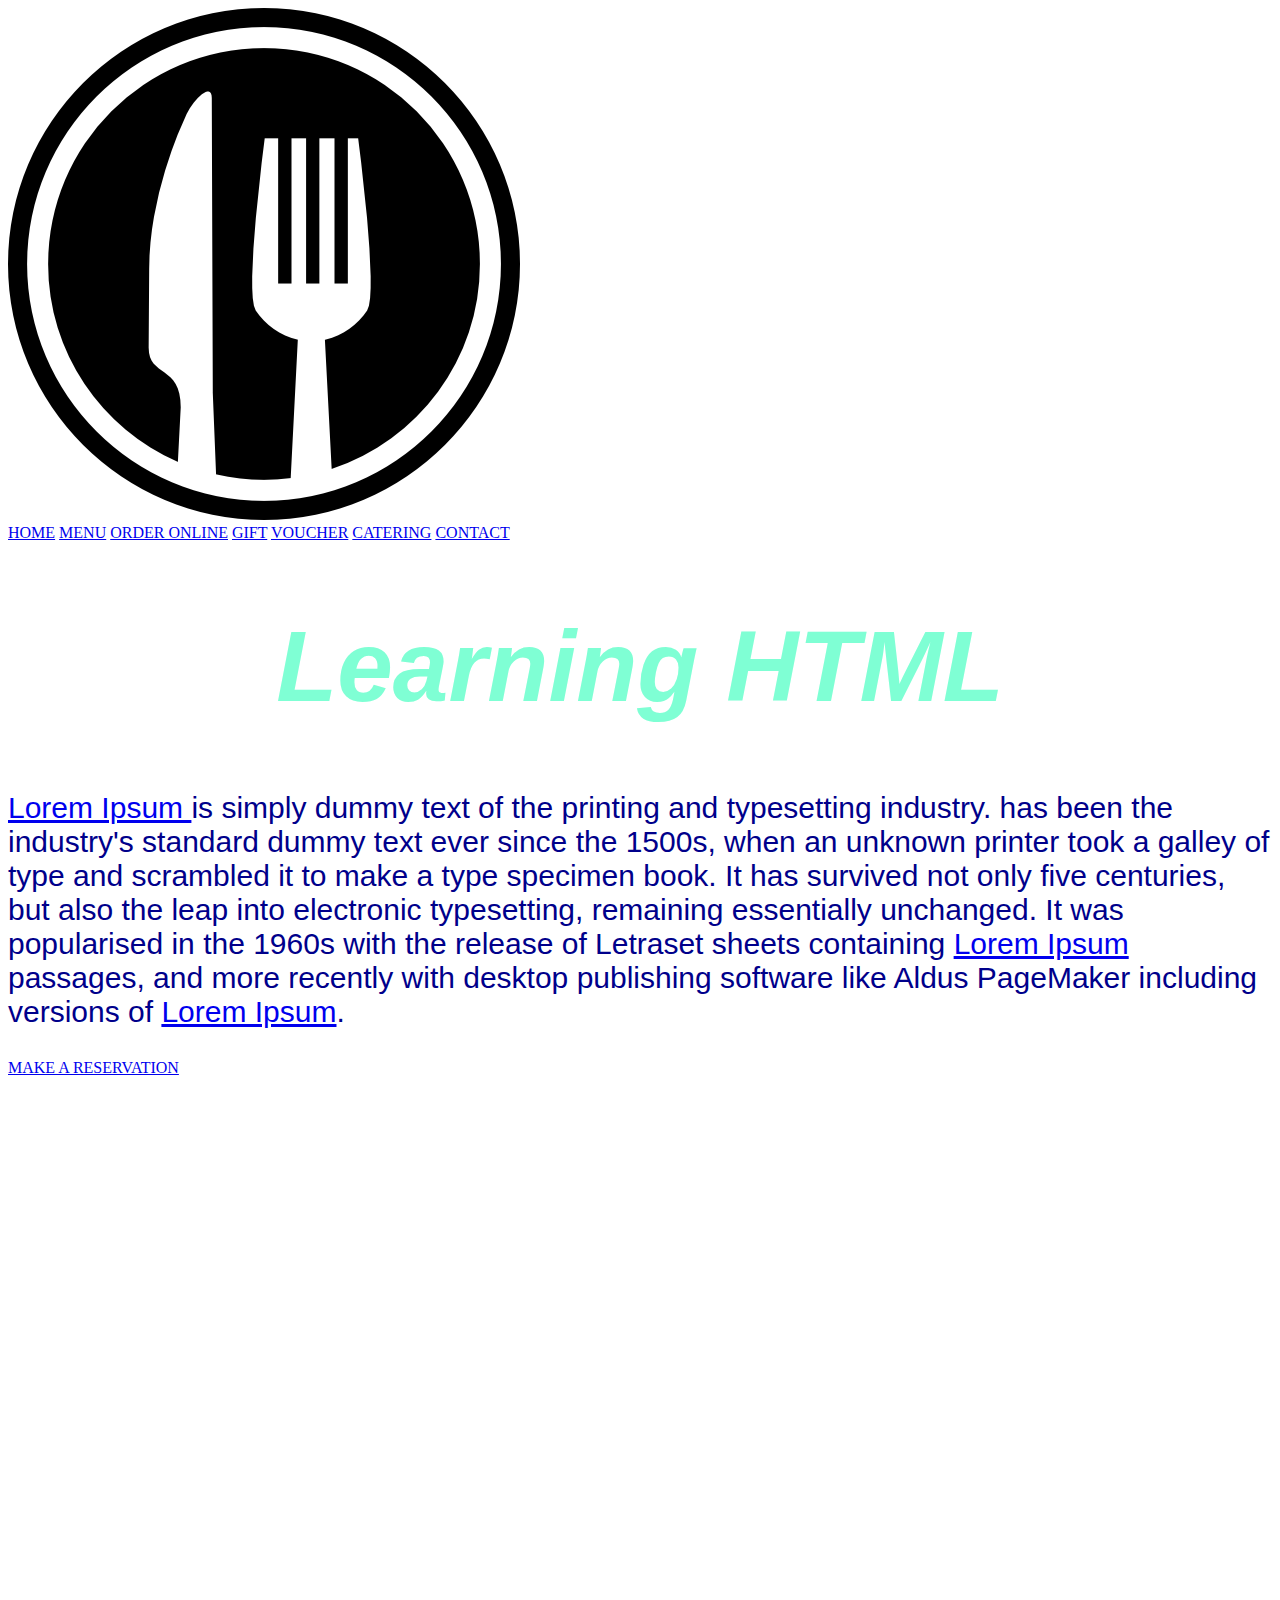
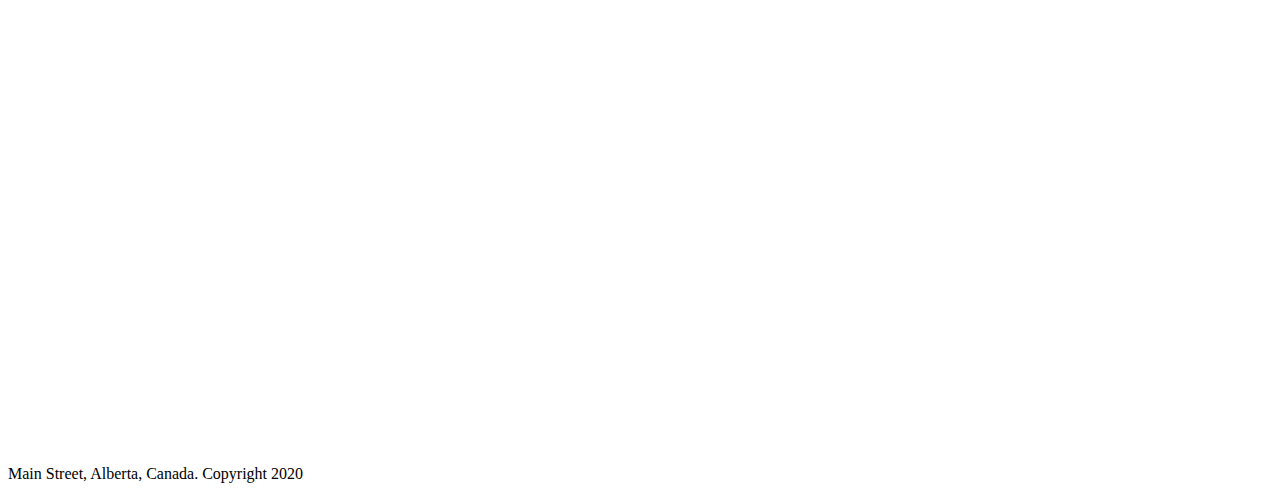
<file: index.html>
<!DOCTYPE html>
<html lang="en">

<head>

    <meta charset="UTF-8">
    <meta name="viewport" content="width=device-width, initital-scale=1.0">
    <meta http-equiv="X-UA-COMPATIBLE" content="ie=edge">
    <link rel="icon" href="images/cropped-favicon.png">

    <title>Sample Restaurant</title>
    <link rel="stylesheet" href="style.css">
    <script data-ad-client="ca-pub-2569301067780494" async src="https://pagead2.googlesyndication.com/pagead/js/adsbygoogle.js"></script>

</head>

    <body>

    <div class="container">

        <header>
            <img class="logo2" src="images/kisspng-monumental-restaurant-logo-cafe-5af54f49045985.8762634515260260570178.png" alt="logo restaurant food">
        </header>

        <nav>
           <a href="#" class="navbar">HOME</a>
           <a href="#" class="navbar">MENU</a>
           <a href="#" class="navbar">ORDER ONLINE</a>
           <a href="#" class="navbar">GIFT</a>
           <a href="#" class="navbar">VOUCHER</a>
           <a href="#" class="navbar">CATERING</a>
           <a href="#" class="navbar">CONTACT</a>
        </nav>

        <main>
            <h1>Learning HTML</h1>
            <p> <a href="https://youtube.com" class="paragraph">Lorem Ipsum </a> is simply dummy text of the printing and typesetting industry.    has been the industry's standard dummy text ever since the 1500s, when an unknown printer took a galley of type and scrambled it to make a type specimen book. It has survived not only five centuries, but also the leap into electronic typesetting, remaining essentially unchanged. It was popularised in the 1960s with the release of Letraset sheets containing <a href="https://youtube.com" class="paragraph">Lorem Ipsum</a> passages, and more recently with desktop publishing software like Aldus PageMaker including versions of <a href="https://youtube.com" class="paragraph">Lorem Ipsum</a>.</p>
            <a href="mailto:mailmail@gmail.com?Subject=Reservation" target="blank">MAKE A RESERVATION</a>

        </main>

        <section class="maps">
        <iframe src="https://www.google.com/maps/embed?pb=!1m18!1m12!1m3!1d635.8882957864117!2d-73.91649292218099!3d40.700148010785576!2m3!1f0!2f0!3f0!3m2!1i1024!2i768!4f13.1!3m3!1m2!1s0x89c25c1923672b55%3A0xff79e1c681b56906!2sBoobie%20Trap!5e0!3m2!1sen!2s!4v1594397770127!5m2!1sen!2s" width="1024" height="400" frameborder="0" style="border:0;" allowfullscreen="" aria-hidden="false" tabindex="0"></iframe>
        </section>

        <section>
            <iframe width="1024" height="580" src="https://www.youtube.com/embed/vi-kOBOdWqw" frameborder="0" allow="accelerometer; autoplay; encrypted-media; gyroscope; picture-in-picture" allowfullscreen></iframe>
        </section>

        <footer>
            <p2>Main Street, Alberta, Canada. Copyright 2020</p2>

        </footer>

        </body>

    </div>

</html>
</file>
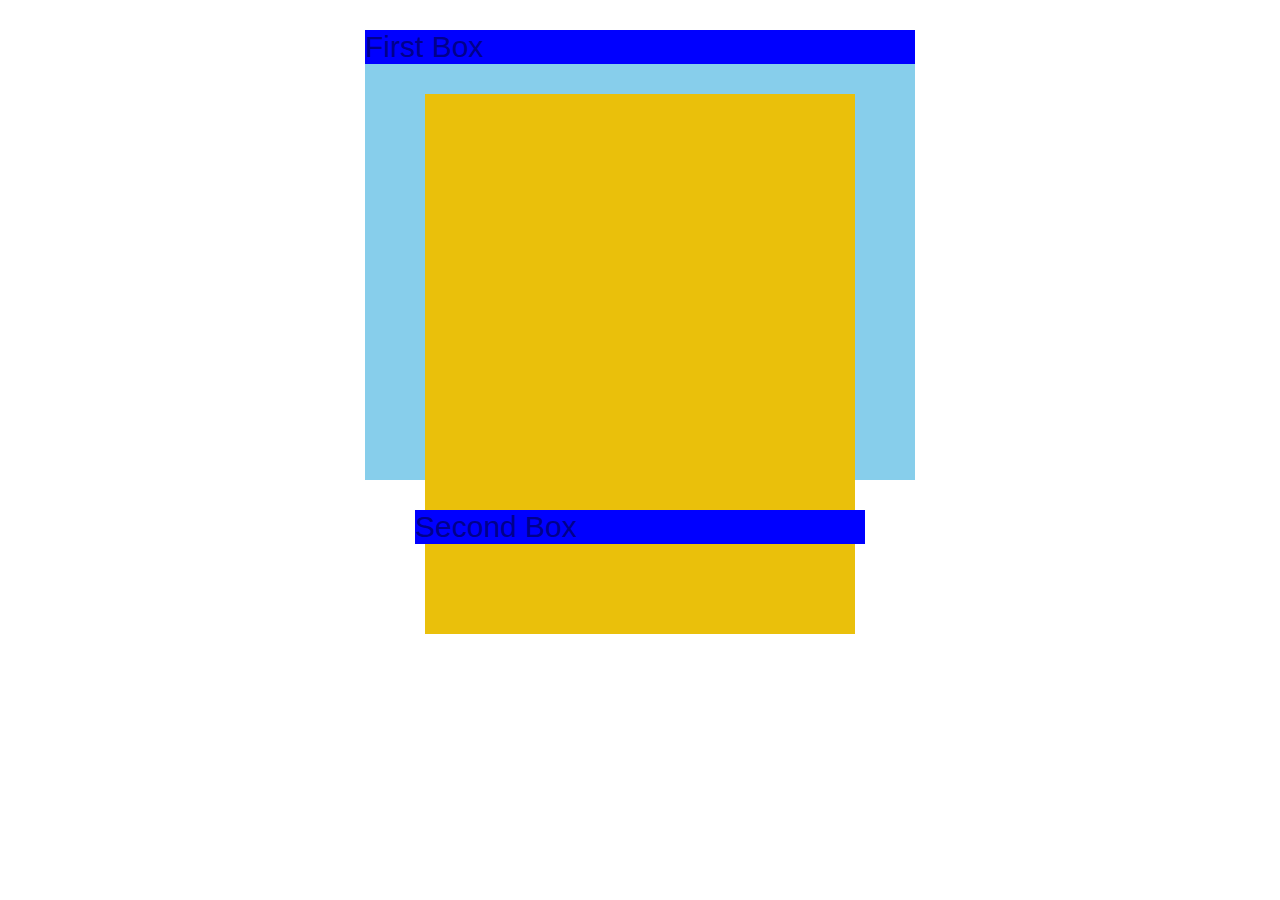
<file: divtags part2.html>
<!DOCTYPE html>
<html lang="en">
<head>
    <meta charset="UTF-8">
    <meta name="viewport" content="width=device-width, initial-scale=1.0">
    <meta http-equiv="X-UA-Compatible" content="ie=edge">
    <meta name="description" content="This is the decription of the page, should be about 120 characters">
    <title>Divtags 2</title>
    <link rel="stylesheet" href="style.css">
</head>

<body>

    <div class="box1">

        <p class="highlight">First Box</p>

        <div class="box3">


        </div>
    </div>

    <div class="box2">

        <p class="highlight">Second Box</p>

        <div class="box4">


        </div>
    </div>

</body>


</html>
</file>
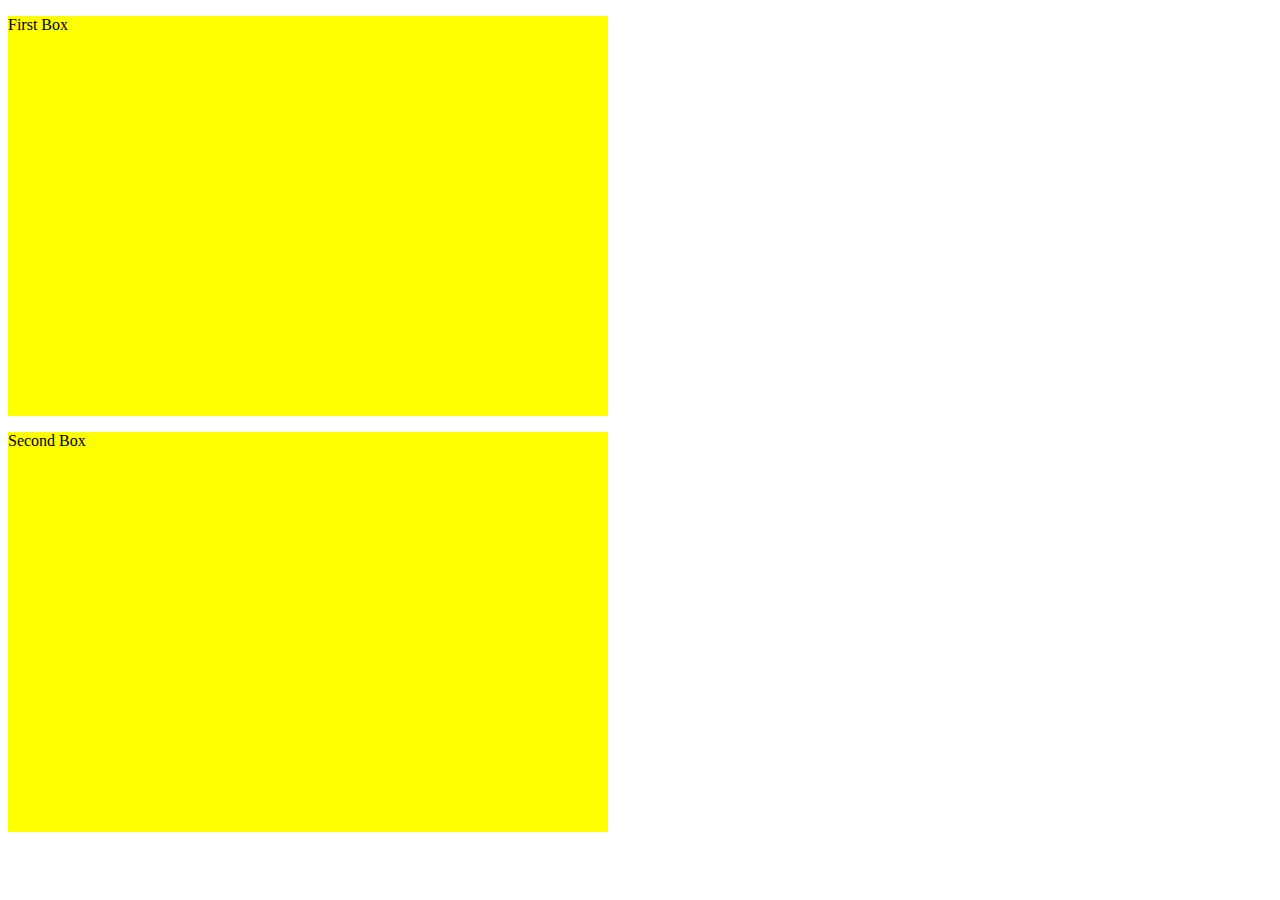
<file: divtags.html>
<!DOCTYPE html>
<html lang="en">
<head>
    <meta charset="UTF-8">
    <meta name="viewport" content="width=device-width, initial-scale=1.0">
    <meta http-equiv="X-UA-Compatible" content="ie=edge">
    <meta name="description" content="This is the decription of the page, should be about 120 characters"> 
    <title>Divtags</title>
    <style>

        div {
            background-color: yellow;
            width: 600px;
            height: 400px   ;
        }

    </style>
</head>

<body>

    <div>
<p>First Box</p>

    </div>

    <div>
        <p>Second Box</p>
        
    </div>

</body>


</html>
</file>
<file: style.css>
.box1 {
    background-color: skyblue;
    height: 450px;
    width: 550px;
    margin:auto;
}

.box2 {
    color: green;
    height: 150px;
    width: 450px;
    margin:auto;
}

.box3 {
    background-color: rgb(234,192,11);
    height: 540px;
    width: 430px;
    margin: auto;
}

.highlight {
    background-color:blue ;
    font-size: 30px;
}


h1 {
    color:aquamarine;
    font-style: italic;
    font-size: 100px;
    font-family: 'Franklin Gothic Medium', 'Arial Narrow', Arial, sans-serif;
    text-align: center;
}

h2{
    color: darkcyan;
    font-style: italic;
    font-family: 'Franklin Gothic Medium', 'Arial Narrow', Arial, sans-serif;
    text-align: center;
    font-size: 50px;
}

p {
    color:darkblue;
    font-family: 'Gill Sans', 'Gill Sans MT', Calibri, 'Trebuchet MS', sans-serif;
    font-size: 30px;
}
</file>
